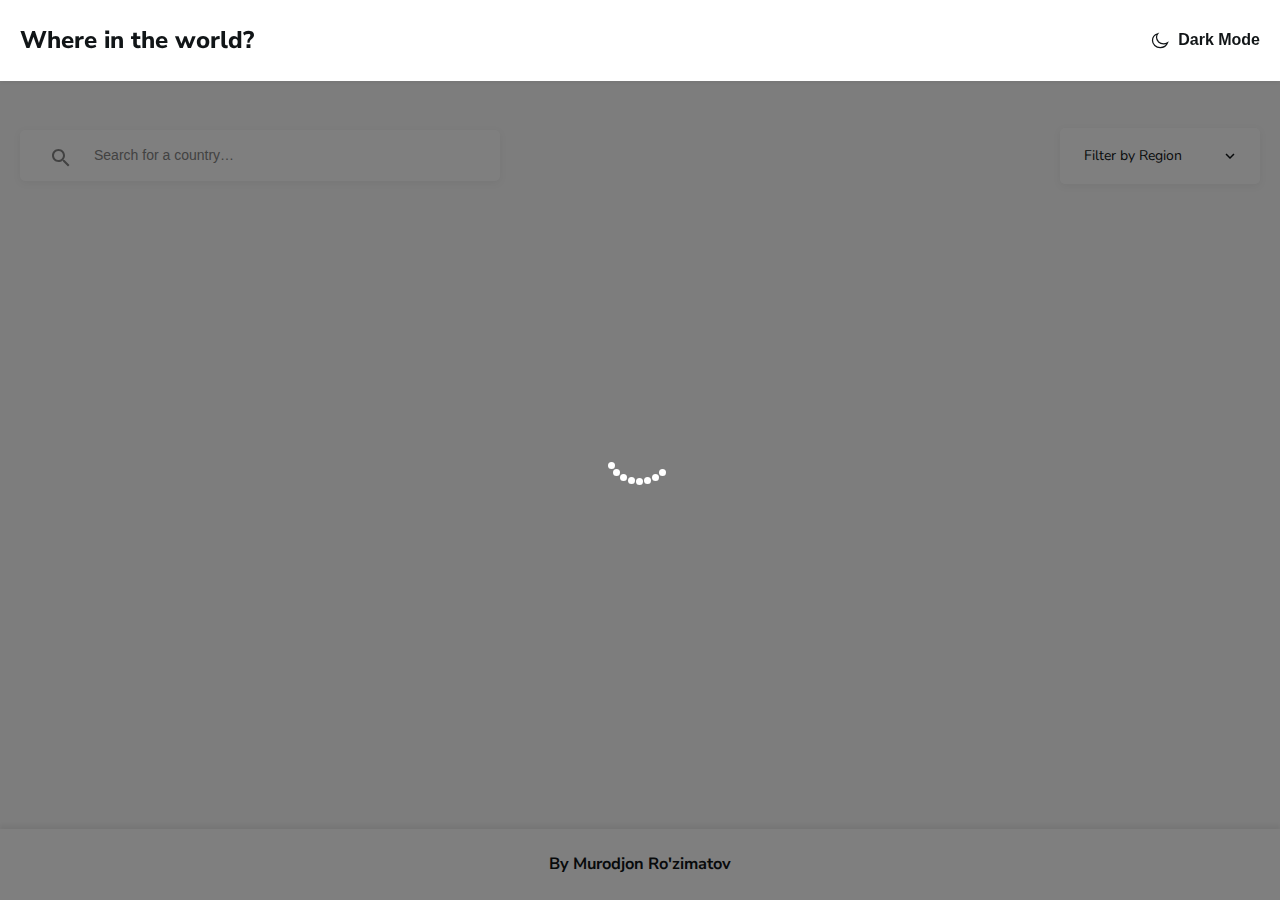
<file: public/index.html>
<!DOCTYPE html>
<html lang="en">
  <head>
    <meta charset="UTF-8" />
    <meta name="viewport" content="width=device-width, initial-scale=1.0" />
    <title>Document</title>
    <title>Countires | Home</title>
    <script defer="defer" src="maine77b85bfc9f2565f78b9.js"></script>
    <link href="main.css" rel="stylesheet" />
  </head>
  <body>
    <header class="header">
      <div class="container">
        <a class="header__logo" href="./index.html">Where in the world?</a>
        <button class="header__dark-mode">
          <div>
            <svg
              width="20"
              height="20"
              fill="none"
              xmlns="http://www.w3.org/2000/svg"
            >
              <path
                fill-rule="evenodd"
                clip-rule="evenodd"
                d="M13.55 13.81c-3.88 0-7.03-2.88-7.03-6.44 0-1.34.45-2.59 1.21-3.62C4.7 4.7 2.5 7.33 2.5 10.44c0 3.9 3.45 7.06 7.7 7.06 3.4 0 6.27-2 7.3-4.8a7.46 7.46 0 0 1-3.95 1.12Z"
                fill="#fff"
                stroke="#111517"
                stroke-width="1.25"
              />
            </svg>
            <span>Dark Mode</span>
          </div>
        </button>
      </div>
    </header>
    <main class="main">
      <div class="container">
        <form class="search" action="#">
          <input
            class="search__input"
            type="search"
            name="search"
            placeholder="Search for a country…"
            aria-label="Search for a country…"
            required
            autocomplete="off"
          />
          <div class="search__select">
            <span>Filter by Region</span>
            <svg
              width="12"
              height="12"
              fill="none"
              xmlns="http://www.w3.org/2000/svg"
            >
              <path
                fill-rule="evenodd"
                clip-rule="evenodd"
                d="M9.45 3.45 6 6.9 2.55 3.45 1.5 4.5 6 9l4.5-4.5-1.05-1.05Z"
                fill="#000"
              />
            </svg>
            <ul class="search__select-list">
              <li>All</li>
              <li>Africa</li>
              <li>America</li>
              <li>Asia</li>
              <li>Europe</li>
              <li>Oceania</li>
            </ul>
          </div>
        </form>
        <ul class="cards"></ul>
      </div>
    </main>
    <footer class="footer"><h3>By Murodjon Ro'zimatov</h3></footer>
    <div class="loader hidden">
      <div class="lds-roller">
        <div></div>
        <div></div>
        <div></div>
        <div></div>
        <div></div>
        <div></div>
        <div></div>
        <div></div>
      </div>
    </div>
  </body>
</html>
</file>
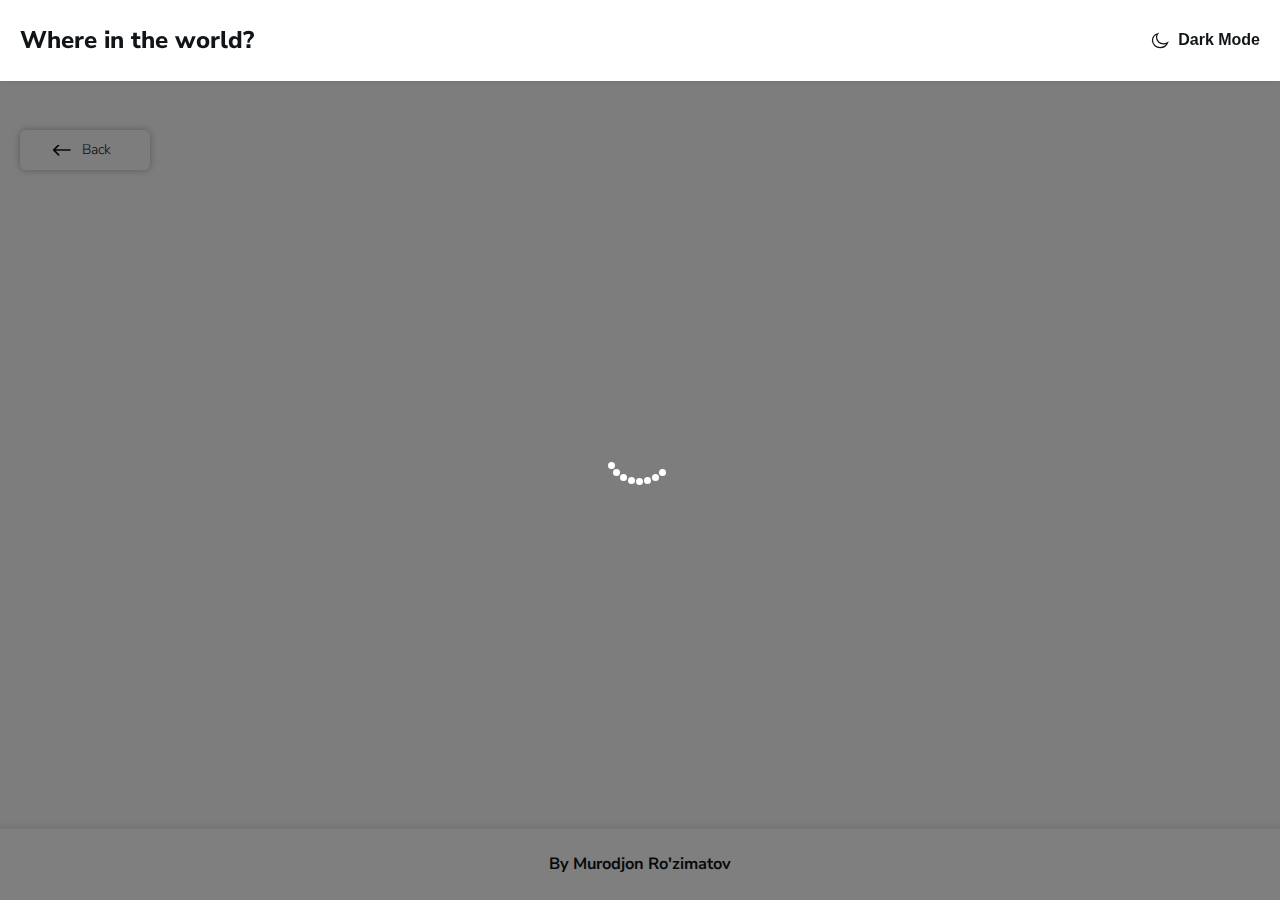
<file: public/about.html>
<!DOCTYPE html>
<html lang="en">
  <head>
    <meta charset="UTF-8" />
    <meta name="viewport" content="width=device-width, initial-scale=1.0" />
    <title>Countries | About</title>
    <script defer="defer" src="about7807a9cd8ffe777e4e9b.js"></script>
    <link href="about.css" rel="stylesheet" />
  </head>
  <body>
    <header class="header">
      <div class="container">
        <a class="header__logo" href="./index.html">Where in the world?</a>
        <button class="header__dark-mode">
          <div>
            <svg
              width="20"
              height="20"
              fill="none"
              xmlns="http://www.w3.org/2000/svg"
            >
              <path
                fill-rule="evenodd"
                clip-rule="evenodd"
                d="M13.55 13.81c-3.88 0-7.03-2.88-7.03-6.44 0-1.34.45-2.59 1.21-3.62C4.7 4.7 2.5 7.33 2.5 10.44c0 3.9 3.45 7.06 7.7 7.06 3.4 0 6.27-2 7.3-4.8a7.46 7.46 0 0 1-3.95 1.12Z"
                fill="#fff"
                stroke="#111517"
                stroke-width="1.25"
              />
            </svg>
            <span>Dark Mode</span>
          </div>
        </button>
      </div>
    </header>
    <main class="main">
      <div class="container">
        <div class="back-button-wrapper">
          <a class="back-button" href="./index.html"
            ><svg
              width="20"
              height="20"
              fill="none"
              xmlns="http://www.w3.org/2000/svg"
            >
              <path
                fill-rule="evenodd"
                clip-rule="evenodd"
                d="M6.46 4.1 7.64 5.3 3.75 9.18H18.6v1.64H3.75l3.9 3.9-1.19 1.17L.57 10l5.9-5.9Z"
                fill="#111517"
              />
            </svg>
            <span>Back</span></a
          >
        </div>
        <div class="country-info"></div>
      </div>
    </main>
    <footer class="footer"><h3>By Murodjon Ro'zimatov</h3></footer>
    <div class="loader hidden">
      <div class="lds-roller">
        <div></div>
        <div></div>
        <div></div>
        <div></div>
        <div></div>
        <div></div>
        <div></div>
        <div></div>
      </div>
    </div>
  </body>
</html>
</file>
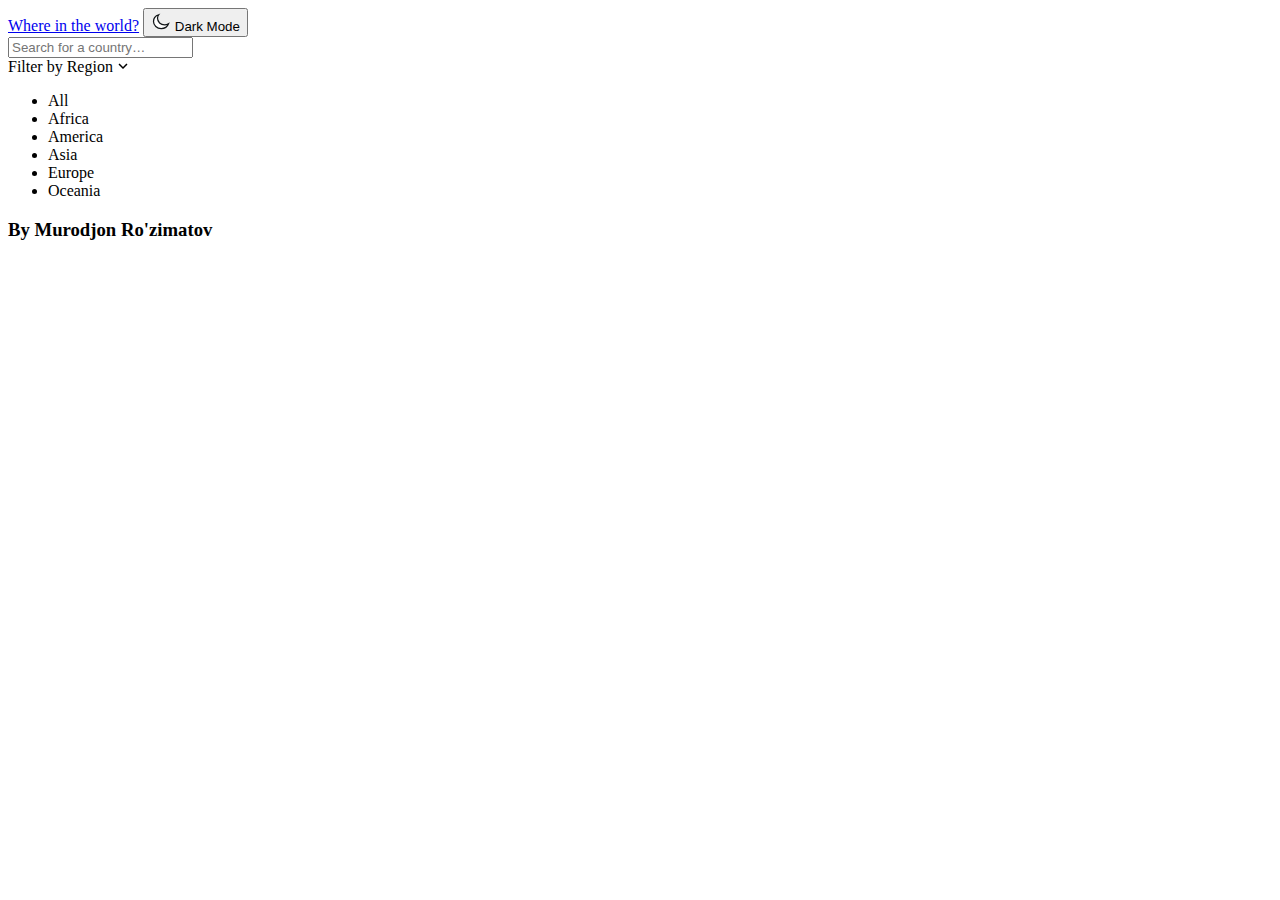
<file: src/indexTemp.html>
<!DOCTYPE html>
<html lang="en">
  <head>
    <meta charset="UTF-8" />
    <meta name="viewport" content="width=device-width, initial-scale=1.0" />
    <title>AllCountries</title>
  </head>
  <body>
    <!-- HEADER -->
    <header class="header">
      <div class="container">
        <a class="header__logo" href="./index.html">Where in the world?</a>
        <button class="header__dark-mode">
          <div>
            <svg
              width="20"
              height="20"
              fill="none"
              xmlns="http://www.w3.org/2000/svg"
            >
              <path
                fill-rule="evenodd"
                clip-rule="evenodd"
                d="M13.55 13.81c-3.88 0-7.03-2.88-7.03-6.44 0-1.34.45-2.59 1.21-3.62C4.7 4.7 2.5 7.33 2.5 10.44c0 3.9 3.45 7.06 7.7 7.06 3.4 0 6.27-2 7.3-4.8a7.46 7.46 0 0 1-3.95 1.12Z"
                fill="#fff"
                stroke="#111517"
                stroke-width="1.25"
              />
            </svg>
            <span>Dark Mode</span>
          </div>
        </button>
      </div>
    </header>
    <!-- HEADER END -->

    <!-- MAIN -->
    <main class="main">
      <div class="container">
        <!-- FORM -->
        <form class="search" action="#">
          <input
            class="search__input"
            type="search"
            name="search"
            placeholder="Search for a country…"
            aria-label="Search for a country…"
            required
            autocomplete="off"
          />
          <div class="search__select">
            <span>Filter by Region</span>
            <svg
              width="12"
              height="12"
              fill="none"
              xmlns="http://www.w3.org/2000/svg"
            >
              <path
                fill-rule="evenodd"
                clip-rule="evenodd"
                d="M9.45 3.45 6 6.9 2.55 3.45 1.5 4.5 6 9l4.5-4.5-1.05-1.05Z"
                fill="#000"
              />
            </svg>
            <ul class="search__select-list">
              <li>All</li>
              <li>Africa</li>
              <li>America</li>
              <li>Asia</li>
              <li>Europe</li>
              <li>Oceania</li>
            </ul>
          </div>
        </form>
        <!-- FORM END -->

        <!-- CARDS -->
        <ul class="cards"></ul>
        <!-- CARDS END -->
      </div>
    </main>
    <!-- MAIN END -->

    <!-- FOOTER -->
    <footer class="footer">
      <h3>By Murodjon Ro'zimatov</h3>
    </footer>
    <!-- FOOTER END -->

    <!-- loader -->
    <div class="loader hidden">
      <div class="lds-roller">
        <div></div>
        <div></div>
        <div></div>
        <div></div>
        <div></div>
        <div></div>
        <div></div>
        <div></div>
      </div>
    </div>
  </body>
</html>
</file>
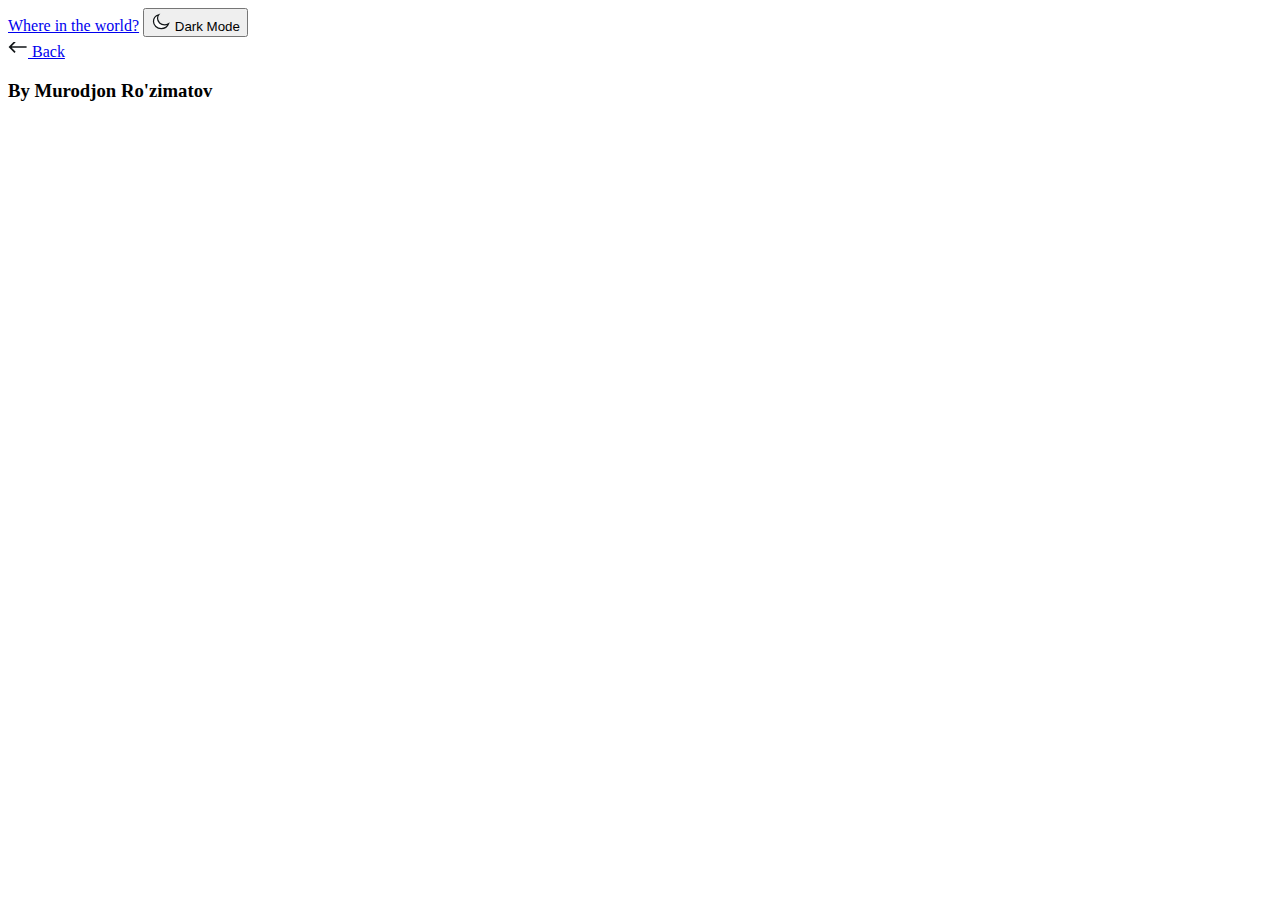
<file: src/pages/aboutTemp.html>
<!DOCTYPE html>
<html lang="en">
  <head>
    <meta charset="UTF-8" />
    <meta name="viewport" content="width=device-width, initial-scale=1.0" />
    <title>AllCountries</title>
  </head>
  <body>
    <!-- HEADER -->
    <header class="header">
      <div class="container">
        <a class="header__logo" href="./index.html">Where in the world?</a>
        <button class="header__dark-mode">
          <div>
            <svg
              width="20"
              height="20"
              fill="none"
              xmlns="http://www.w3.org/2000/svg"
            >
              <path
                fill-rule="evenodd"
                clip-rule="evenodd"
                d="M13.55 13.81c-3.88 0-7.03-2.88-7.03-6.44 0-1.34.45-2.59 1.21-3.62C4.7 4.7 2.5 7.33 2.5 10.44c0 3.9 3.45 7.06 7.7 7.06 3.4 0 6.27-2 7.3-4.8a7.46 7.46 0 0 1-3.95 1.12Z"
                fill="#fff"
                stroke="#111517"
                stroke-width="1.25"
              />
            </svg>
            <span>Dark Mode</span>
          </div>
        </button>
      </div>
    </header>
    <!-- HEADER END -->

    <!-- MAIN -->
    <main class="main">
      <div class="container">
        <div class="back-button-wrapper">
          <a class="back-button" href="./index.html">
            <svg
              width="20"
              height="20"
              fill="none"
              xmlns="http://www.w3.org/2000/svg"
            >
              <path
                fill-rule="evenodd"
                clip-rule="evenodd"
                d="M6.46 4.1 7.64 5.3 3.75 9.18H18.6v1.64H3.75l3.9 3.9-1.19 1.17L.57 10l5.9-5.9Z"
                fill="#111517"
              />
            </svg>
            <span>Back</span>
          </a>
        </div>

        <div class="country-info"></div>
      </div>
    </main>
    <!-- MAIN END -->

    <!-- FOOTER -->
    <footer class="footer">
      <h3>By Murodjon Ro'zimatov</h3>
    </footer>
    <!-- FOOTER END -->

    <!-- loader -->
    <div class="loader hidden">
      <div class="lds-roller">
        <div></div>
        <div></div>
        <div></div>
        <div></div>
        <div></div>
        <div></div>
        <div></div>
        <div></div>
      </div>
    </div>
  </body>
</html>
</file>
<file: public/main.css>
@import url(https://fonts.googleapis.com/css2?family=Nunito+Sans:wght@100;200;300;400;500;600;800;900&display=swap);
/* CUSTOM PROPERTY */
:root {
  /* Background colors */
  --white-bg-color: #fff;
  --gray-bg-color: #fafafa;
  --blue-bg-color: #2b3844;
  --dark-bg-color: #202c36;
  /* Colors */
  --blue-text-color: #111517;
  --plasecholor-color: #848484;
  --white-text-color: #fff;
  /* Fonts */
  --nurito-sans: "Nunito Sans", "Arial", sans-serif;
}

/* GLOBAL STYLES */
*,
*::after,
*::before {
  box-sizing: border-box;
  margin: 0;
  padding: 0;
}
* :focus {
  outline: 2px solid var(--blue-bg-color);
  outline-offset: 4px;
}
ul,
ol {
  list-style: none;
}
input {
  background-color: transparent;
  border: none;
}
button {
  cursor: pointer;
  border: none;
  outline: none;
}
a {
  text-decoration: none;
  color: inherit;
}
img {
  max-width: 100%;
  height: auto;
  display: block;
}
html {
  scroll-behavior: smooth;
  height: 100%;
  font-size: 62.5%;
}
body {
  height: 100%;
  display: flex;
  flex-direction: column;
  font-family: var(--nurito-sans);
  font-weight: 300;
  font-size: 1.4rem;
  line-height: 1.14;
  color: var(--blue-text-color);
  background-color: var(--gray-bg-color);
  padding-top: 8rem;
  transition: all 0.1s ease;
}
.dark-mode {
  /* Background colors */
  --white-bg-color: #2b3844;
  --gray-bg-color: #202c36;
  /* Colors */
  --blue-text-color: #fff;
  --white-text-color: #fff;
}
.container {
  width: 100%;
  max-width: 1280px;
  margin: 0 auto;
  padding: 0 2rem;
}

.lds-roller {
  display: inline-block;
  position: relative;
  width: 80px;
  height: 80px;
}
.lds-roller div {
  animation: lds-roller 1.2s cubic-bezier(0.5, 0, 0.5, 1) infinite;
  transform-origin: 40px 40px;
}
.lds-roller div:after {
  content: " ";
  display: block;
  position: absolute;
  width: 7px;
  height: 7px;
  border-radius: 50%;
  background: #fff;
  margin: -4px 0 0 -4px;
}
.lds-roller div:nth-child(1) {
  animation-delay: -0.036s;
}
.lds-roller div:nth-child(1):after {
  top: 63px;
  left: 63px;
}
.lds-roller div:nth-child(2) {
  animation-delay: -0.072s;
}
.lds-roller div:nth-child(2):after {
  top: 68px;
  left: 56px;
}
.lds-roller div:nth-child(3) {
  animation-delay: -0.108s;
}
.lds-roller div:nth-child(3):after {
  top: 71px;
  left: 48px;
}
.lds-roller div:nth-child(4) {
  animation-delay: -0.144s;
}
.lds-roller div:nth-child(4):after {
  top: 72px;
  left: 40px;
}
.lds-roller div:nth-child(5) {
  animation-delay: -0.18s;
}
.lds-roller div:nth-child(5):after {
  top: 71px;
  left: 32px;
}
.lds-roller div:nth-child(6) {
  animation-delay: -0.216s;
}
.lds-roller div:nth-child(6):after {
  top: 68px;
  left: 24px;
}
.lds-roller div:nth-child(7) {
  animation-delay: -0.252s;
}
.lds-roller div:nth-child(7):after {
  top: 63px;
  left: 17px;
}
.lds-roller div:nth-child(8) {
  animation-delay: -0.288s;
}
.lds-roller div:nth-child(8):after {
  top: 56px;
  left: 12px;
}
@keyframes lds-roller {
  0% {
    transform: rotate(0deg);
  }
  100% {
    transform: rotate(360deg);
  }
}

.loader {
  position: fixed;
  top: 0;
  left: 0;
  bottom: 0;
  width: 100%;
  background: linear-gradient(rgba(0, 0, 0, 0.5), rgba(0, 0, 0, 0.5));
  display: flex;
  justify-content: center;
  align-items: center;
}

.hidden {
  display: none;
}

/* HEADER STYLES */
.header {
  background-color: var(--white-bg-color);
  padding: 2.4rem 0;
  box-shadow: 0px 2px 4px rgba(0, 0, 0, 0.0562443);
  position: fixed;
  top: 0;
  z-index: 1;
  width: 100%;
  transition: all 0.3s ease;
}
.header .container {
  display: flex;
  align-items: center;
}
.header__logo {
  font-weight: 800;
  font-size: 2.4rem;
  line-height: 1.36;
  margin-right: auto;
}
.header__dark-mode {
  font-size: 1.6rem;
  font-weight: 600;
  line-height: 1.31;
  background-color: transparent;
  outline: none;
  color: var(--blue-text-color);
}
.header__dark-mode div {
  display: flex;
  align-items: center;
}
.header__dark-mode svg {
  width: 20px;
  height: 20px;
  margin-right: 0.8rem;
}
.header__dark-mode svg path {
  stroke: var(--blue-text-color);
}

/* MAIN STYLES */
.main {
  flex-grow: 1;
}

/* FORM STYLES */
.search {
  margin: 4.8rem 0;
  display: flex;
  align-items: center;
  justify-content: space-between;
}
.search__input {
  width: 480px;
  background-color: var(--white-bg-color);
  border-radius: 5px;
  padding: 1.8rem 1rem 1.8rem 7.4rem;
  background-image: url(71f446f2ba2230ee2061.svg);
  background-repeat: no-repeat;
  background-size: 18px 18px;
  background-position: top 19px left 32px;
  box-shadow: 0px 2px 9px rgba(0, 0, 0, 0.0532439);
  outline: none;
  font-weight: 400;
  color: var(--blue-text-color);
  transition: all 0.3s ease;
}
.search__input:focus {
  box-shadow: 0px 5px 15px rgba(0, 0, 0, 0.0532439);
}
.search__input::placeholder {
  font-weight: 400;
  font-size: 1.4rem;
  line-height: 1.42;
  color: var(--plasecholor-color);
}
.search__select {
  width: 200px;
  background-color: var(--white-bg-color);
  box-shadow: 0px 2px 9px rgba(0, 0, 0, 0.0532439);
  padding: 1.8rem 2.4rem;
  display: flex;
  align-items: center;
  justify-content: space-between;
  border-radius: 5px;
  cursor: pointer;
  line-height: 1.4;
  font-weight: 400;
  position: relative;
  transition: all 0.3s ease;
}
.search__select-list {
  width: 200px;
  padding: 1.2rem 0;
  background-color: var(--white-bg-color);
  box-shadow: 0px 2px 9px rgba(0, 0, 0, 0.0532439);
  border-radius: 5px;
  line-height: 1.4;
  font-weight: 400;
  transform: translateY(100%);
  position: absolute;
  bottom: -4px;
  left: 0;
  visibility: hidden;
  transition: visibility 0.5s linear;
}
.search__select svg path {
  fill: var(--blue-text-color);
}
.search__select:hover .search__select-list {
  visibility: visible;
}
.search__select-list li {
  padding: 0.4rem 2.4rem;
}
.search__select-list li:hover {
  background-color: var(--gray-bg-color);
}

/* CARDS STYLES */
.cards {
  padding-bottom: 4.5rem;
  display: grid;
  grid-template-columns: repeat(auto-fill, minmax(200px, 1fr));
  gap: 7.5rem;
}
.cards__item {
  border-radius: 5px;
  overflow: hidden;
  background-color: var(--white-bg-color);
  box-shadow: 0px 0px 7px 2px rgba(0, 0, 0, 0.0294384);
  transition: all 0.3s ease;
}
.cards__item-inner {
  padding: 2.4rem 1rem 4.5rem 2.4rem;
}
.cards__item img {
  width: 100%;
  height: auto;
  height: 170px;
  object-fit: cover;
}
.cards__title {
  margin-bottom: 1.6rem;
  font-weight: 800;
}
.cards__item p:not(:last-child) {
  margin-bottom: 0.8rem;
}
.cards__item p {
  font-weight: 600;
}
.cards__item span {
  font-weight: 300;
}

/* FOOTER STYLES */
.footer {
  background-color: var(--white-bg-color);
  box-shadow: 0px -4px 4px rgba(0, 0, 0, 0.0562443);
  padding: 2.6rem 0;
  text-align: center;
  transition: all 0.3s ease;
}
.footer h3 {
  color: var(--blue-text-color);
}

/* ABOUT STYLES  */
/* ABOUT MAIN STYLES */
.back-button-wrapper {
  margin: 5rem 0;
}
.back-button {
  padding: 1rem 3.9rem 1rem 3.2rem;
  display: inline-flex;
  align-items: center;
  border-radius: 6px;
  box-shadow: 0px 0px 7px rgba(0, 0, 0, 0.293139);
}
.back-button svg {
  margin-right: 1rem;
}
.back-button svg path {
  fill: var(--blue-text-color);
}

.country-info {
  display: flex;
  align-items: center;
  justify-content: space-between;
}
.country-info__img {
  width: 560px;
  height: 400px;
  border-radius: 10px;
  display: block;
  object-fit: cover;
  object-position: center;
  margin-right: 2rem;
}
.country-info__content {
  width: 100%;
  max-width: 598px;
}
.country-info__content h2 {
  font-size: 3.2rem;
  line-height: 1.36;
  font-weight: bold;
  margin-bottom: 2.3rem;
}
.country-info__list {
  display: flex;
  align-items: flex-start;
  justify-content: space-between;
  margin-bottom: 6.5rem;
}
.country-info__item p:not(:last-child) {
  margin-bottom: 0.8rem;
}
.country-info__item p {
  font-weight: 600;
}
.country-info__item span {
  font-weight: 300;
}
.country-info__borders {
  display: flex;
  align-items: center;
  flex-wrap: wrap;
  gap: 1rem;
}
.country-info__borders h3 {
  font-weight: 600;
  margin-right: 0.5rem;
}
.country-info__borders a {
  min-width: 96px;
  padding: 0.5rem 1rem;
  display: inline-flex;
  justify-content: center;
  box-shadow: 0px 0px 4px 1px rgba(0, 0, 0, 0.104931);
  font-weight: 300;
  font-size: 1.4rem;
  line-height: 1.4;
}

/* SITE RESPONSIVe */
@media only screen and (max-width: 1200px) {
  .country-info {
    flex-direction: column;
  }
  .country-info__img {
    margin-right: 0;
    margin-bottom: 5rem;
  }
  .country-info__content {
    margin-bottom: 5rem;
  }
}
/* DESKTOP */
@media only screen and (max-width: 992px) {
}
/* TABLE */
@media only screen and (max-width: 768px) {
  .search {
    flex-direction: column;
    align-items: flex-start;
  }
  .search__input {
    margin-bottom: 4rem;
  }
}
/* PHONE */
@media only screen and (max-width: 576px) {
  .container {
    padding: 0 1rem;
  }
  .header {
    padding: 3rem 0;
  }
  .header__logo {
    font-size: 1.5rem;
  }
  .search__input {
    width: 100%;
  }
  .cards {
    padding-bottom: 6.5rem;
    grid-template-columns: repeat(auto-fit, minmax(200px, 1fr));
    gap: 4rem;
    padding-left: 8%;
    padding-right: 8%;
  }
  .back-button-wrapper {
    margin: 4rem 0 6rem;
  }
  .country-info__img {
    width: 100%;
    height: auto;
  }
}

@media only screen and (max-width: 450px) {
  .country-info__img {
    margin-bottom: 4rem;
  }
  .country-info h2 {
    margin-bottom: 1.6rem;
  }
  .country-info__list {
    flex-direction: column;
    margin-bottom: 3rem;
  }
  .country-info__list li:not(:last-child) {
    margin-bottom: 3rem;
  }
}

/* LITTLE PHONE */
@media only screen and (max-width: 375px) {
}
</file>
<file: public/about.css>
@import url(https://fonts.googleapis.com/css2?family=Nunito+Sans:wght@100;200;300;400;500;600;800;900&display=swap);
/* CUSTOM PROPERTY */
:root {
  /* Background colors */
  --white-bg-color: #fff;
  --gray-bg-color: #fafafa;
  --blue-bg-color: #2b3844;
  --dark-bg-color: #202c36;
  /* Colors */
  --blue-text-color: #111517;
  --plasecholor-color: #848484;
  --white-text-color: #fff;
  /* Fonts */
  --nurito-sans: "Nunito Sans", "Arial", sans-serif;
}

/* GLOBAL STYLES */
*,
*::after,
*::before {
  box-sizing: border-box;
  margin: 0;
  padding: 0;
}
* :focus {
  outline: 2px solid var(--blue-bg-color);
  outline-offset: 4px;
}
ul,
ol {
  list-style: none;
}
input {
  background-color: transparent;
  border: none;
}
button {
  cursor: pointer;
  border: none;
  outline: none;
}
a {
  text-decoration: none;
  color: inherit;
}
img {
  max-width: 100%;
  height: auto;
  display: block;
}
html {
  scroll-behavior: smooth;
  height: 100%;
  font-size: 62.5%;
}
body {
  height: 100%;
  display: flex;
  flex-direction: column;
  font-family: var(--nurito-sans);
  font-weight: 300;
  font-size: 1.4rem;
  line-height: 1.14;
  color: var(--blue-text-color);
  background-color: var(--gray-bg-color);
  padding-top: 8rem;
  transition: all 0.1s ease;
}
.dark-mode {
  /* Background colors */
  --white-bg-color: #2b3844;
  --gray-bg-color: #202c36;
  /* Colors */
  --blue-text-color: #fff;
  --white-text-color: #fff;
}
.container {
  width: 100%;
  max-width: 1280px;
  margin: 0 auto;
  padding: 0 2rem;
}

.lds-roller {
  display: inline-block;
  position: relative;
  width: 80px;
  height: 80px;
}
.lds-roller div {
  animation: lds-roller 1.2s cubic-bezier(0.5, 0, 0.5, 1) infinite;
  transform-origin: 40px 40px;
}
.lds-roller div:after {
  content: " ";
  display: block;
  position: absolute;
  width: 7px;
  height: 7px;
  border-radius: 50%;
  background: #fff;
  margin: -4px 0 0 -4px;
}
.lds-roller div:nth-child(1) {
  animation-delay: -0.036s;
}
.lds-roller div:nth-child(1):after {
  top: 63px;
  left: 63px;
}
.lds-roller div:nth-child(2) {
  animation-delay: -0.072s;
}
.lds-roller div:nth-child(2):after {
  top: 68px;
  left: 56px;
}
.lds-roller div:nth-child(3) {
  animation-delay: -0.108s;
}
.lds-roller div:nth-child(3):after {
  top: 71px;
  left: 48px;
}
.lds-roller div:nth-child(4) {
  animation-delay: -0.144s;
}
.lds-roller div:nth-child(4):after {
  top: 72px;
  left: 40px;
}
.lds-roller div:nth-child(5) {
  animation-delay: -0.18s;
}
.lds-roller div:nth-child(5):after {
  top: 71px;
  left: 32px;
}
.lds-roller div:nth-child(6) {
  animation-delay: -0.216s;
}
.lds-roller div:nth-child(6):after {
  top: 68px;
  left: 24px;
}
.lds-roller div:nth-child(7) {
  animation-delay: -0.252s;
}
.lds-roller div:nth-child(7):after {
  top: 63px;
  left: 17px;
}
.lds-roller div:nth-child(8) {
  animation-delay: -0.288s;
}
.lds-roller div:nth-child(8):after {
  top: 56px;
  left: 12px;
}
@keyframes lds-roller {
  0% {
    transform: rotate(0deg);
  }
  100% {
    transform: rotate(360deg);
  }
}

.loader {
  position: fixed;
  top: 0;
  left: 0;
  bottom: 0;
  width: 100%;
  background: linear-gradient(rgba(0, 0, 0, 0.5), rgba(0, 0, 0, 0.5));
  display: flex;
  justify-content: center;
  align-items: center;
}

.hidden {
  display: none;
}

/* HEADER STYLES */
.header {
  background-color: var(--white-bg-color);
  padding: 2.4rem 0;
  box-shadow: 0px 2px 4px rgba(0, 0, 0, 0.0562443);
  position: fixed;
  top: 0;
  z-index: 1;
  width: 100%;
  transition: all 0.3s ease;
}
.header .container {
  display: flex;
  align-items: center;
}
.header__logo {
  font-weight: 800;
  font-size: 2.4rem;
  line-height: 1.36;
  margin-right: auto;
}
.header__dark-mode {
  font-size: 1.6rem;
  font-weight: 600;
  line-height: 1.31;
  background-color: transparent;
  outline: none;
  color: var(--blue-text-color);
}
.header__dark-mode div {
  display: flex;
  align-items: center;
}
.header__dark-mode svg {
  width: 20px;
  height: 20px;
  margin-right: 0.8rem;
}
.header__dark-mode svg path {
  stroke: var(--blue-text-color);
}

/* MAIN STYLES */
.main {
  flex-grow: 1;
}

/* FORM STYLES */
.search {
  margin: 4.8rem 0;
  display: flex;
  align-items: center;
  justify-content: space-between;
}
.search__input {
  width: 480px;
  background-color: var(--white-bg-color);
  border-radius: 5px;
  padding: 1.8rem 1rem 1.8rem 7.4rem;
  background-image: url(71f446f2ba2230ee2061.svg);
  background-repeat: no-repeat;
  background-size: 18px 18px;
  background-position: top 19px left 32px;
  box-shadow: 0px 2px 9px rgba(0, 0, 0, 0.0532439);
  outline: none;
  font-weight: 400;
  color: var(--blue-text-color);
  transition: all 0.3s ease;
}
.search__input:focus {
  box-shadow: 0px 5px 15px rgba(0, 0, 0, 0.0532439);
}
.search__input::placeholder {
  font-weight: 400;
  font-size: 1.4rem;
  line-height: 1.42;
  color: var(--plasecholor-color);
}
.search__select {
  width: 200px;
  background-color: var(--white-bg-color);
  box-shadow: 0px 2px 9px rgba(0, 0, 0, 0.0532439);
  padding: 1.8rem 2.4rem;
  display: flex;
  align-items: center;
  justify-content: space-between;
  border-radius: 5px;
  cursor: pointer;
  line-height: 1.4;
  font-weight: 400;
  position: relative;
  transition: all 0.3s ease;
}
.search__select-list {
  width: 200px;
  padding: 1.2rem 0;
  background-color: var(--white-bg-color);
  box-shadow: 0px 2px 9px rgba(0, 0, 0, 0.0532439);
  border-radius: 5px;
  line-height: 1.4;
  font-weight: 400;
  transform: translateY(100%);
  position: absolute;
  bottom: -4px;
  left: 0;
  visibility: hidden;
  transition: visibility 0.5s linear;
}
.search__select svg path {
  fill: var(--blue-text-color);
}
.search__select:hover .search__select-list {
  visibility: visible;
}
.search__select-list li {
  padding: 0.4rem 2.4rem;
}
.search__select-list li:hover {
  background-color: var(--gray-bg-color);
}

/* CARDS STYLES */
.cards {
  padding-bottom: 4.5rem;
  display: grid;
  grid-template-columns: repeat(auto-fill, minmax(200px, 1fr));
  gap: 7.5rem;
}
.cards__item {
  border-radius: 5px;
  overflow: hidden;
  background-color: var(--white-bg-color);
  box-shadow: 0px 0px 7px 2px rgba(0, 0, 0, 0.0294384);
  transition: all 0.3s ease;
}
.cards__item-inner {
  padding: 2.4rem 1rem 4.5rem 2.4rem;
}
.cards__item img {
  width: 100%;
  height: auto;
  height: 170px;
  object-fit: cover;
}
.cards__title {
  margin-bottom: 1.6rem;
  font-weight: 800;
}
.cards__item p:not(:last-child) {
  margin-bottom: 0.8rem;
}
.cards__item p {
  font-weight: 600;
}
.cards__item span {
  font-weight: 300;
}

/* FOOTER STYLES */
.footer {
  background-color: var(--white-bg-color);
  box-shadow: 0px -4px 4px rgba(0, 0, 0, 0.0562443);
  padding: 2.6rem 0;
  text-align: center;
  transition: all 0.3s ease;
}
.footer h3 {
  color: var(--blue-text-color);
}

/* ABOUT STYLES  */
/* ABOUT MAIN STYLES */
.back-button-wrapper {
  margin: 5rem 0;
}
.back-button {
  padding: 1rem 3.9rem 1rem 3.2rem;
  display: inline-flex;
  align-items: center;
  border-radius: 6px;
  box-shadow: 0px 0px 7px rgba(0, 0, 0, 0.293139);
}
.back-button svg {
  margin-right: 1rem;
}
.back-button svg path {
  fill: var(--blue-text-color);
}

.country-info {
  display: flex;
  align-items: center;
  justify-content: space-between;
}
.country-info__img {
  width: 560px;
  height: 400px;
  border-radius: 10px;
  display: block;
  object-fit: cover;
  object-position: center;
  margin-right: 2rem;
}
.country-info__content {
  width: 100%;
  max-width: 598px;
}
.country-info__content h2 {
  font-size: 3.2rem;
  line-height: 1.36;
  font-weight: bold;
  margin-bottom: 2.3rem;
}
.country-info__list {
  display: flex;
  align-items: flex-start;
  justify-content: space-between;
  margin-bottom: 6.5rem;
}
.country-info__item p:not(:last-child) {
  margin-bottom: 0.8rem;
}
.country-info__item p {
  font-weight: 600;
}
.country-info__item span {
  font-weight: 300;
}
.country-info__borders {
  display: flex;
  align-items: center;
  flex-wrap: wrap;
  gap: 1rem;
}
.country-info__borders h3 {
  font-weight: 600;
  margin-right: 0.5rem;
}
.country-info__borders a {
  min-width: 96px;
  padding: 0.5rem 1rem;
  display: inline-flex;
  justify-content: center;
  box-shadow: 0px 0px 4px 1px rgba(0, 0, 0, 0.104931);
  font-weight: 300;
  font-size: 1.4rem;
  line-height: 1.4;
}

/* SITE RESPONSIVe */
@media only screen and (max-width: 1200px) {
  .country-info {
    flex-direction: column;
  }
  .country-info__img {
    margin-right: 0;
    margin-bottom: 5rem;
  }
  .country-info__content {
    margin-bottom: 5rem;
  }
}
/* DESKTOP */
@media only screen and (max-width: 992px) {
}
/* TABLE */
@media only screen and (max-width: 768px) {
  .search {
    flex-direction: column;
    align-items: flex-start;
  }
  .search__input {
    margin-bottom: 4rem;
  }
}
/* PHONE */
@media only screen and (max-width: 576px) {
  .container {
    padding: 0 1rem;
  }
  .header {
    padding: 3rem 0;
  }
  .header__logo {
    font-size: 1.5rem;
  }
  .search__input {
    width: 100%;
  }
  .cards {
    padding-bottom: 6.5rem;
    grid-template-columns: repeat(auto-fit, minmax(200px, 1fr));
    gap: 4rem;
    padding-left: 8%;
    padding-right: 8%;
  }
  .back-button-wrapper {
    margin: 4rem 0 6rem;
  }
  .country-info__img {
    width: 100%;
    height: auto;
  }
}

@media only screen and (max-width: 450px) {
  .country-info__img {
    margin-bottom: 4rem;
  }
  .country-info h2 {
    margin-bottom: 1.6rem;
  }
  .country-info__list {
    flex-direction: column;
    margin-bottom: 3rem;
  }
  .country-info__list li:not(:last-child) {
    margin-bottom: 3rem;
  }
}

/* LITTLE PHONE */
@media only screen and (max-width: 375px) {
}
</file>
